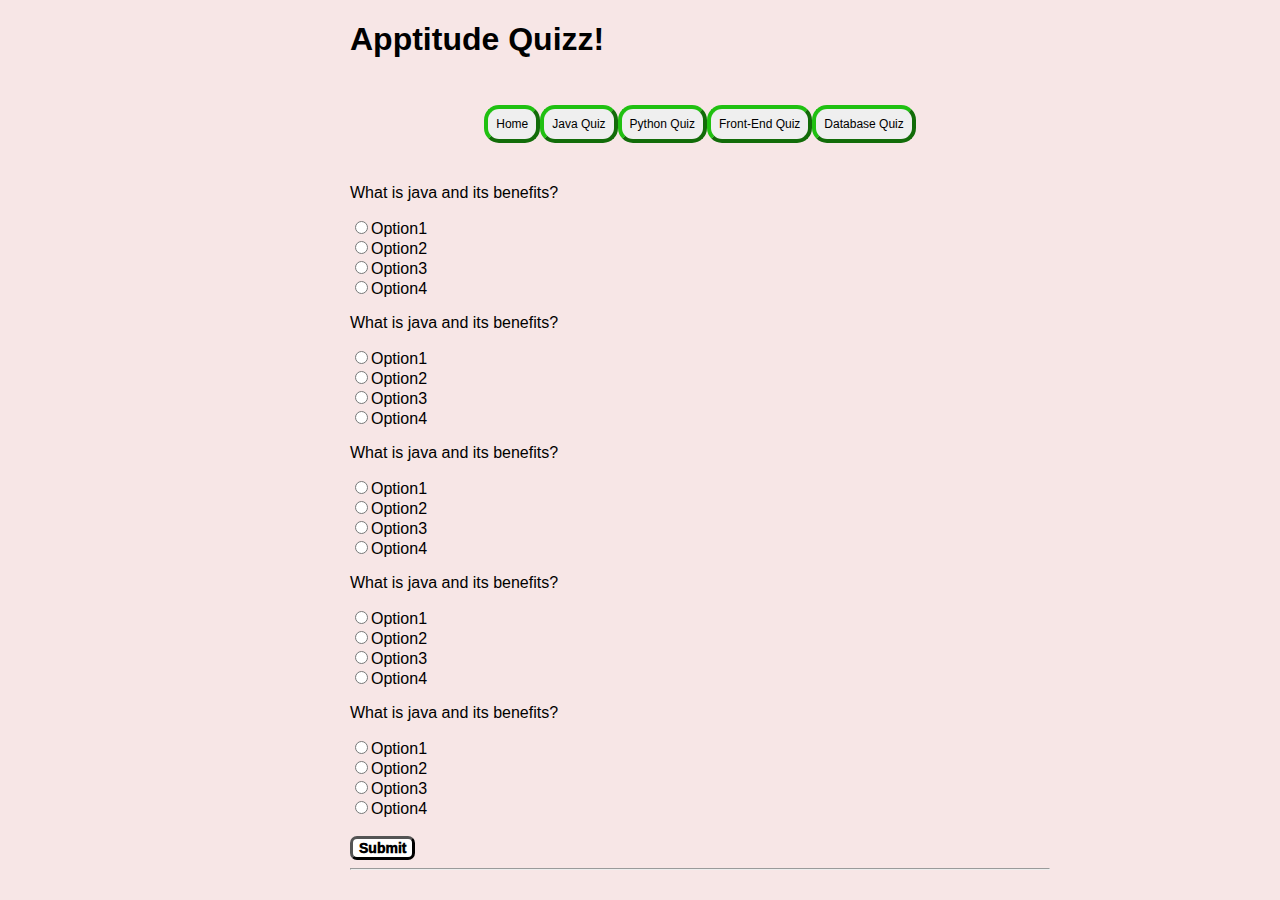
<file: Queez App/apptitude.html>
<!DOCTYPE html>
<html lang="en">
<head>
    <meta charset="UTF-8">
    <meta name="viewport" content="width=device-width, initial-scale=1.0">
    <title>Apptitude Quiz</title>
    <link rel="stylesheet" href="sytle.css">
</head>
<body>
    <div class="headerheading">
    <h1>Apptitude Quizz!</h1></div>
    
    <div id="tabs">
    <a href="home.html"><button id="btn">Home</button></a>
    <a href="java.html"><button id="btn">Java Quiz</button></a>
    <a href="python.html"><button id="btn">Python Quiz</button></a>
    <a href="frontend.html"><button id="btn">Front-End Quiz</button></a>
    <a href="database.html"><button id="btn">Database Quiz</button></a>
</div>

<div id="questions">
    
    
    <div id="queset">
    <p>What is java and its benefits?</p>
    <label for="option"></label>
    <input type="radio" name="option">Option1 <br>
    
    <label for="option"></label>
    <input type="radio" name="option">Option2 <br>
    
    <label for="option"></label>
    <input type="radio" name="option">Option3 <br>
    
    <label for="option"></label>
    <input type="radio" name="option">Option4 <br>

    <p>What is java and its benefits?</p>
    <label for="option1"></label>
    <input type="radio" name="option1">Option1 <br>
    
    <label for="option1"></label>
    <input type="radio" name="option1">Option2 <br>
    
    <label for="option1"></label>
    <input type="radio" name="option1">Option3 <br>
    
    <label for="option1"></label>
    <input type="radio" name="option1">Option4 <br>

    <p>What is java and its benefits?</p>
    <label for="option2"></label>
    <input type="radio" name="option2">Option1 <br>
    
    <label for="option2"></label>
    <input type="radio" name="option2">Option2 <br>
    
    <label for="option2"></label>
    <input type="radio" name="option2">Option3 <br>
    
    <label for="option2"></label>
    <input type="radio" name="option2">Option4 <br>

    <p>What is java and its benefits?</p>
    <label for="option3"></label>
    <input type="radio" name="option3">Option1 <br>
    
    <label for="option3"></label>
    <input type="radio" name="option3">Option2 <br>
    
    <label for="option3"></label>
    <input type="radio" name="option3">Option3 <br>
    
    <label for="option3"></label>
    <input type="radio" name="option3">Option4 <br>

    <p>What is java and its benefits?</p>
    <label for="option4"></label>
    <input type="radio" name="option4">Option1 <br>
    
    <label for="option4"></label>
    <input type="radio" name="option4">Option2 <br>
    
    <label for="option4"></label>
    <input type="radio" name="option4">Option3 <br>
    
    <label for="option4"></label>
    <input type="radio" name="option4">Option4 <br>
</div>
</div><br>

     <button type="submit" id="submitbtn">Submit</button>
    <hr>
</body>
</html>
</file>
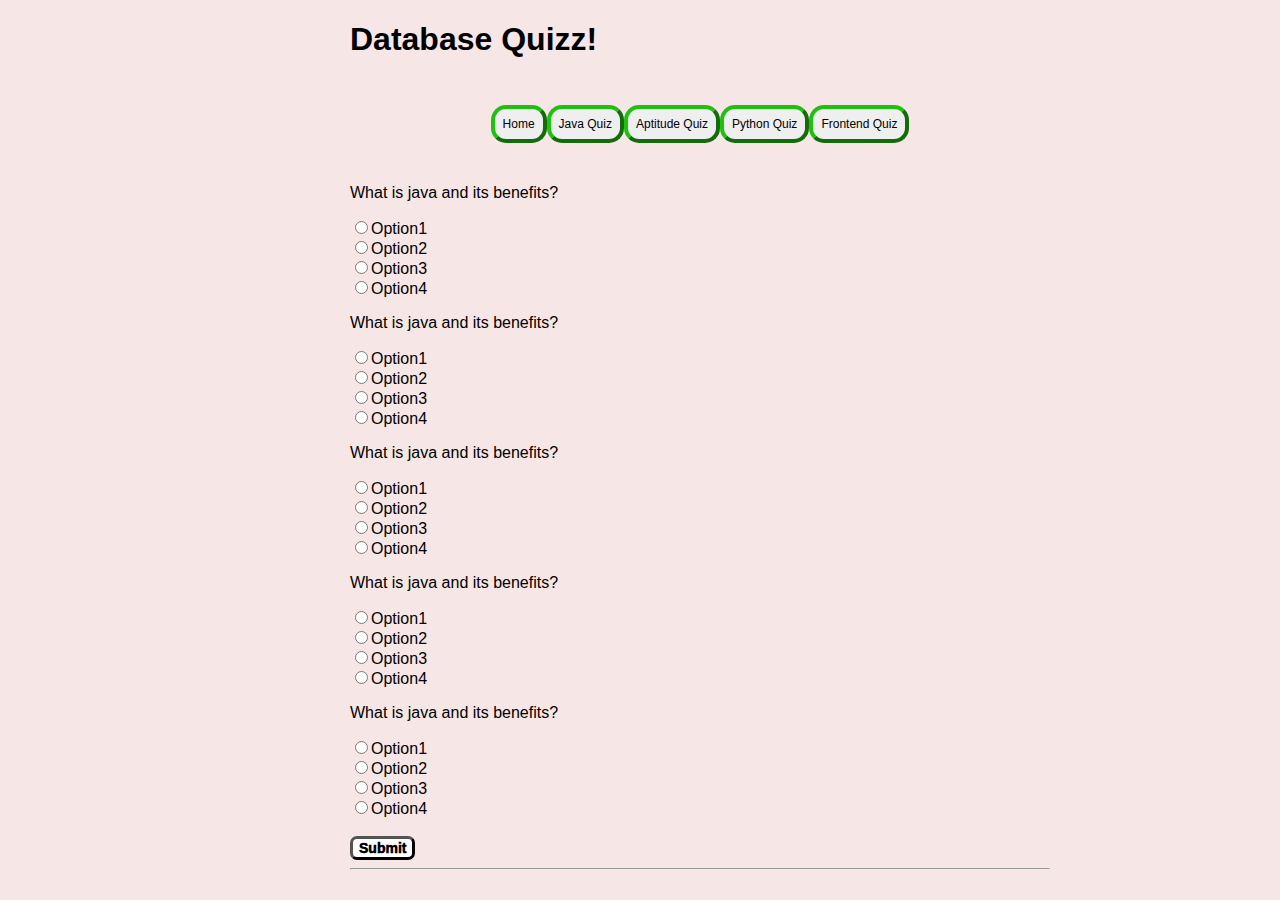
<file: Queez App/database.html>
<!DOCTYPE html>
<html lang="en">
<head>
    <meta charset="UTF-8">
    <meta name="viewport" content="width=device-width, initial-scale=1.0">
    <title>Database Quiz</title>
    <link rel="stylesheet" href="sytle.css">
</head>
<body>
    <div class="headerheading">
    <h1>Database Quizz!</h1></div>
    
    <div id="tabs">
    <a href="home.html"><button id="btn">Home</button></a>
    <a href="java.html"><button id="btn">Java Quiz</button></a>
    <a href="apptitude.html"><button id="btn">Aptitude Quiz</button></a>
    <a href="python.html"><button id="btn">Python Quiz</button></a>
    <a href="frontend.html"><button id="btn">Frontend Quiz</button></a>
</div>

<div id="questions">
    
    
    <div id="queset">
    <p>What is java and its benefits?</p>
    <label for="option"></label>
    <input type="radio" name="option">Option1 <br>
    
    <label for="option"></label>
    <input type="radio" name="option">Option2 <br>
    
    <label for="option"></label>
    <input type="radio" name="option">Option3 <br>
    
    <label for="option"></label>
    <input type="radio" name="option">Option4 <br>

    <p>What is java and its benefits?</p>
    <label for="option1"></label>
    <input type="radio" name="option1">Option1 <br>
    
    <label for="option1"></label>
    <input type="radio" name="option1">Option2 <br>
    
    <label for="option1"></label>
    <input type="radio" name="option1">Option3 <br>
    
    <label for="option1"></label>
    <input type="radio" name="option1">Option4 <br>

    <p>What is java and its benefits?</p>
    <label for="option2"></label>
    <input type="radio" name="option2">Option1 <br>
    
    <label for="option2"></label>
    <input type="radio" name="option2">Option2 <br>
    
    <label for="option2"></label>
    <input type="radio" name="option2">Option3 <br>
    
    <label for="option2"></label>
    <input type="radio" name="option2">Option4 <br>

    <p>What is java and its benefits?</p>
    <label for="option3"></label>
    <input type="radio" name="option3">Option1 <br>
    
    <label for="option3"></label>
    <input type="radio" name="option3">Option2 <br>
    
    <label for="option3"></label>
    <input type="radio" name="option3">Option3 <br>
    
    <label for="option3"></label>
    <input type="radio" name="option3">Option4 <br>

    <p>What is java and its benefits?</p>
    <label for="option4"></label>
    <input type="radio" name="option4">Option1 <br>
    
    <label for="option4"></label>
    <input type="radio" name="option4">Option2 <br>
    
    <label for="option4"></label>
    <input type="radio" name="option4">Option3 <br>
    
    <label for="option4"></label>
    <input type="radio" name="option4">Option4 <br>
</div>
</div><br>

     <button type="submit" id="submitbtn">Submit</button>
    <hr>
</body>
</html>
</file>
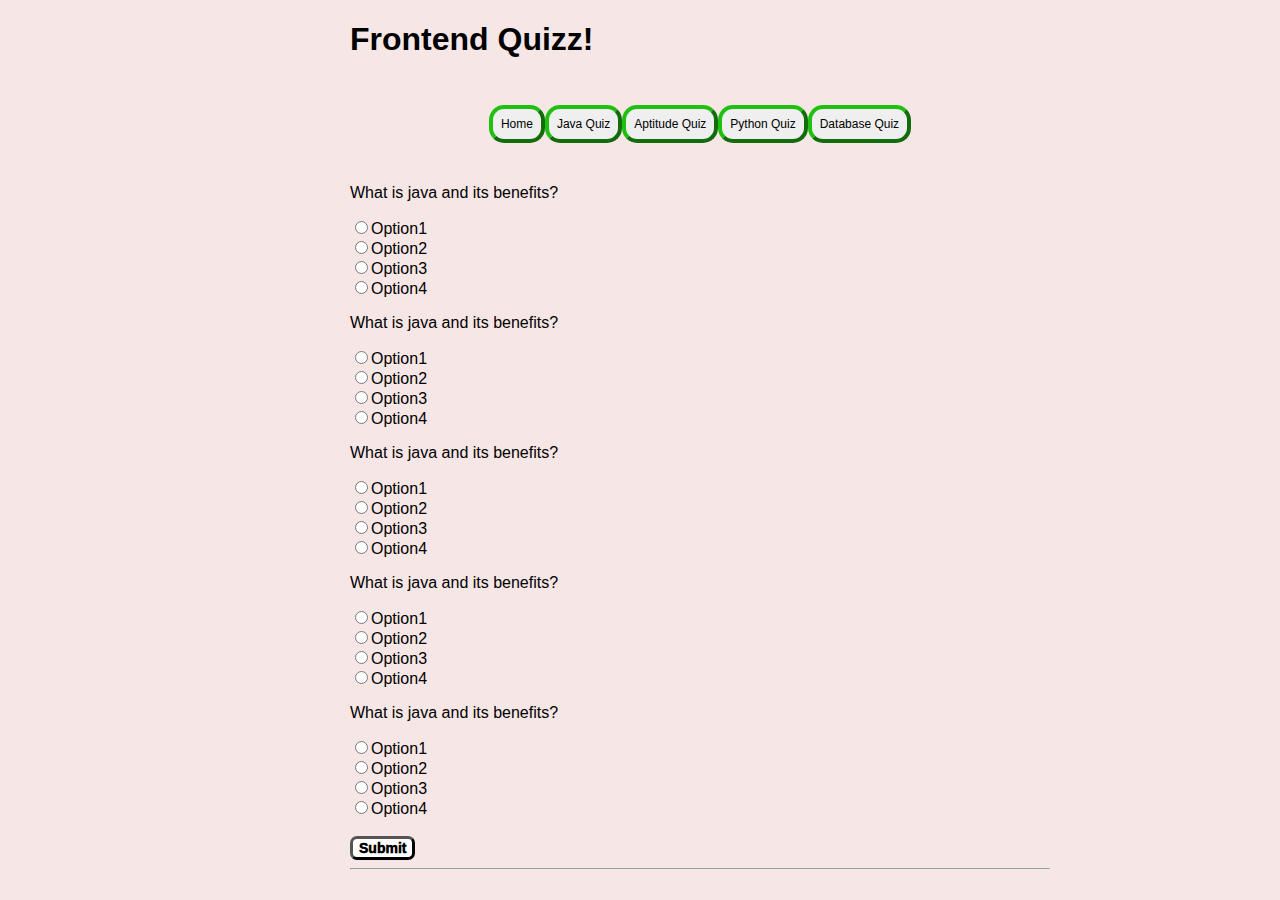
<file: Queez App/frontend.html>
<!DOCTYPE html>
<html lang="en">
<head>
    <meta charset="UTF-8">
    <meta name="viewport" content="width=device-width, initial-scale=1.0">
    <title>Frontend Quiz</title>
    <link rel="stylesheet" href="sytle.css">
</head>
<body>
    <div class="headerheading">
    <h1>Frontend Quizz!</h1></div>
    
    <div id="tabs">
    <a href="home.html"><button id="btn">Home</button></a>
    <a href="java.html"><button id="btn">Java Quiz</button></a>
    <a href="apptitude.html"><button id="btn">Aptitude Quiz</button></a>
    <a href="python.html"><button id="btn">Python Quiz</button></a>
    <a href="database.html"><button id="btn">Database Quiz</button></a>
</div>

<div id="questions">
    
    
    <div id="queset">
    <p>What is java and its benefits?</p>
    <label for="option"></label>
    <input type="radio" name="option">Option1 <br>
    
    <label for="option"></label>
    <input type="radio" name="option">Option2 <br>
    
    <label for="option"></label>
    <input type="radio" name="option">Option3 <br>
    
    <label for="option"></label>
    <input type="radio" name="option">Option4 <br>

    <p>What is java and its benefits?</p>
    <label for="option1"></label>
    <input type="radio" name="option1">Option1 <br>
    
    <label for="option1"></label>
    <input type="radio" name="option1">Option2 <br>
    
    <label for="option1"></label>
    <input type="radio" name="option1">Option3 <br>
    
    <label for="option1"></label>
    <input type="radio" name="option1">Option4 <br>

    <p>What is java and its benefits?</p>
    <label for="option2"></label>
    <input type="radio" name="option2">Option1 <br>
    
    <label for="option2"></label>
    <input type="radio" name="option2">Option2 <br>
    
    <label for="option2"></label>
    <input type="radio" name="option2">Option3 <br>
    
    <label for="option2"></label>
    <input type="radio" name="option2">Option4 <br>

    <p>What is java and its benefits?</p>
    <label for="option3"></label>
    <input type="radio" name="option3">Option1 <br>
    
    <label for="option3"></label>
    <input type="radio" name="option3">Option2 <br>
    
    <label for="option3"></label>
    <input type="radio" name="option3">Option3 <br>
    
    <label for="option3"></label>
    <input type="radio" name="option3">Option4 <br>

    <p>What is java and its benefits?</p>
    <label for="option4"></label>
    <input type="radio" name="option4">Option1 <br>
    
    <label for="option4"></label>
    <input type="radio" name="option4">Option2 <br>
    
    <label for="option4"></label>
    <input type="radio" name="option4">Option3 <br>
    
    <label for="option4"></label>
    <input type="radio" name="option4">Option4 <br>
</div>
</div><br>

     <button type="submit" id="submitbtn">Submit</button>
    <hr>
</body>
</html>
</file>
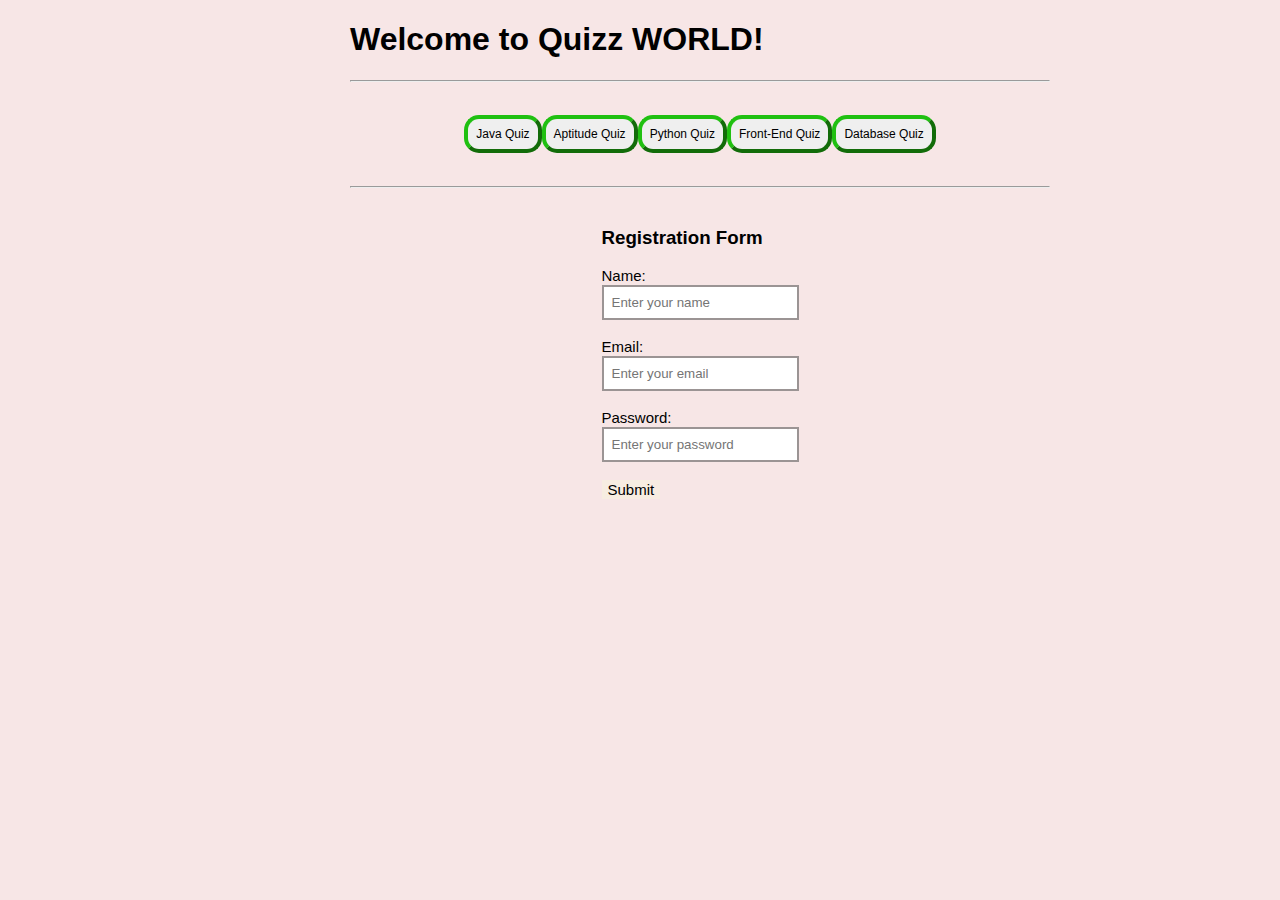
<file: Queez App/home.html>
<!DOCTYPE html>
<html lang="en">
<head>
    <meta charset="UTF-8">
    <meta name="viewport" content="width=device-width, initial-scale=1.0">
    <title>Quizz App</title>
    <link rel="stylesheet" href="sytle.css">
</head>
<body>
    <h1>Welcome to Quizz WORLD!</h1>
<hr>

    <div id="tabs">
    <a href="java.html"><button  id="btn">Java Quiz</button></a>
    <a href="apptitude.html"><button  id="btn">Aptitude Quiz</button></a>
    <a href="python.html"><button  id="btn">Python Quiz</button></a>
    <a href="frontend.html"><button  id="btn">Front-End Quiz</button></a>
    <a href="database.html"><button  id="btn">Database Quiz</button></a>
</div>
   <hr>

<div id="regform">

    <form action="">

   <h3>Registration Form</h3>

   <label for="name">Name:</label>
   <input type="text" id="name" name="name"
   placeholder="Enter your name"
   required>
   <br><br>
   
   <label for="email">Email:</label>
   <input type="email" id="email" name="email"
   placeholder="Enter your email"                     pattern="^[a-zA-z\d*,%+-]+@[a-zA-z\d,-]+\.[a-zA-Z]{2,}$"
   required>
   <br><br>

   <label for="password">Password:</label>
   <input type="password" id="password" name="password"
   placeholder="Enter your password" pattern="^(?=.*[A-Z])(?=.*[a-z])(?=.*\d)(?=.*[@!#$%&*?])[A-Za-z\d@%$!*?&$]{8,}$"
   title="Use secure pass wih Uppercase, lowercase, special symbol and numbers.."
   required>
<br><br>

   <button type="submit" id="regbtn">Submit</button>

</form>

</div>


</body>
</html>
</file>
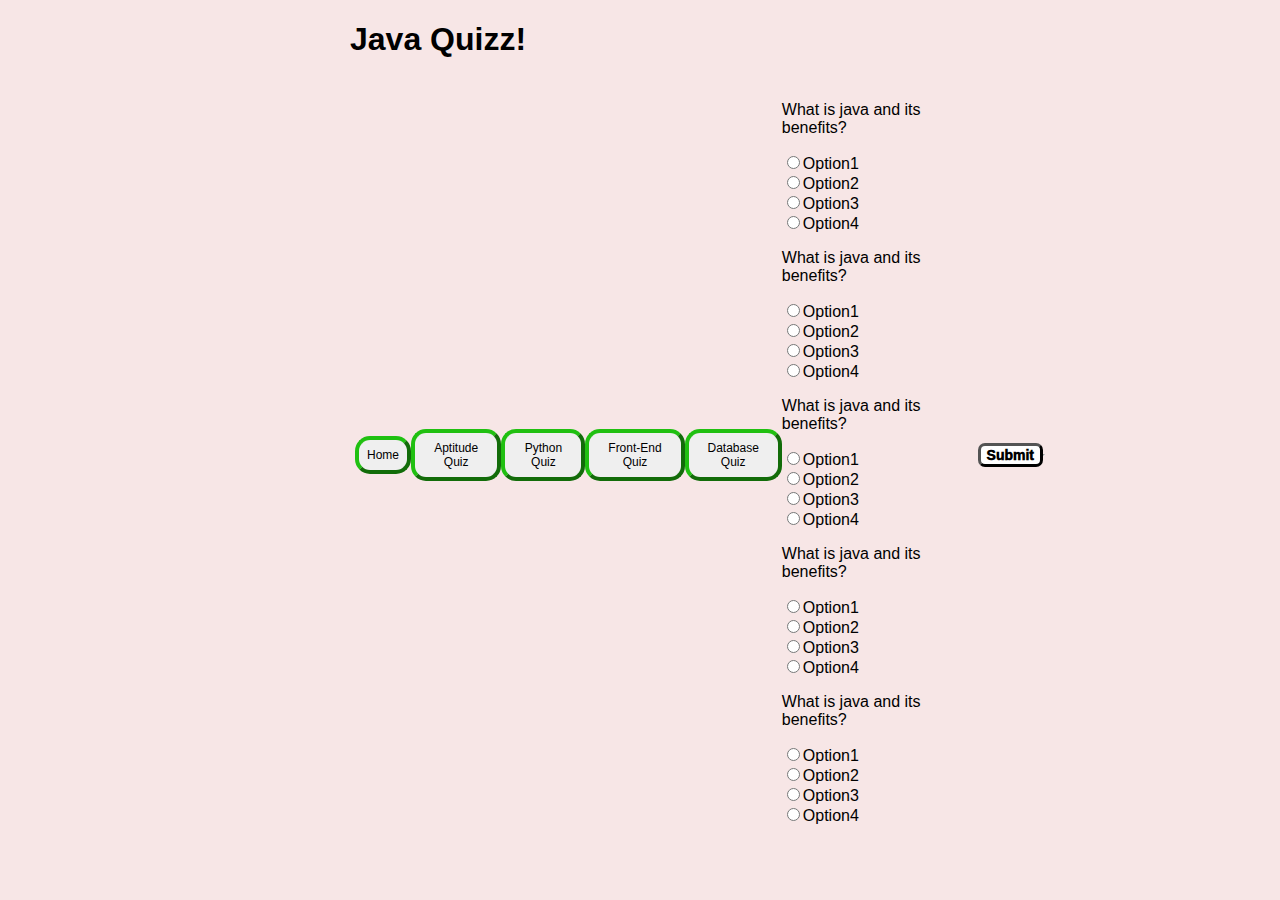
<file: Queez App/java.html>
<!DOCTYPE html>
<html lang="en">
<head>
    <meta charset="UTF-8">
    <meta name="viewport" content="width=device-width, initial-scale=1.0">
    <title>Java Quiz</title>
    <link rel="stylesheet" href="sytle.css">
</head>
<body>
   
    <h1>Java Quizz!</h1></div>
    
    <div id="tabs">
    <a href="home.html"><button id="btn">Home</button></a>
    <a href="apptitude.html"><button id="btn">Aptitude Quiz</button></a>
    <a href="python.html"><button id="btn">Python Quiz</button></a>
    <a href="frontend.html"><button id="btn">Front-End Quiz</button></a>
    <a href="database.html"><button id="btn">Database Quiz</button></a>

<div id="questions">
    
    
    <div id="queset">

    <p>What is java and its benefits?</p>
    <label for="option"></label>
    <input type="radio" name="option">Option1 <br>
    
    <label for="option"></label>
    <input type="radio" name="option">Option2 <br>
    
    <label for="option"></label>
    <input type="radio" name="option">Option3 <br>
    
    <label for="option"></label>
    <input type="radio" name="option">Option4 <br>

    <p>What is java and its benefits?</p>
    <label for="option1"></label>
    <input type="radio" name="option1">Option1 <br>
    
    <label for="option1"></label>
    <input type="radio" name="option1">Option2 <br>
    
    <label for="option1"></label>
    <input type="radio" name="option1">Option3 <br>
    
    <label for="option1"></label>
    <input type="radio" name="option1">Option4 <br>

    <p>What is java and its benefits?</p>
    <label for="option2"></label>
    <input type="radio" name="option2">Option1 <br>
    
    <label for="option2"></label>
    <input type="radio" name="option2">Option2 <br>
    
    <label for="option2"></label>
    <input type="radio" name="option2">Option3 <br>
    
    <label for="option2"></label>
    <input type="radio" name="option2">Option4 <br>

    <p>What is java and its benefits?</p>
    <label for="option3"></label>
    <input type="radio" name="option3">Option1 <br>
    
    <label for="option3"></label>
    <input type="radio" name="option3">Option2 <br>
    
    <label for="option3"></label>
    <input type="radio" name="option3">Option3 <br>
    
    <label for="option3"></label>
    <input type="radio" name="option3">Option4 <br>

    <p>What is java and its benefits?</p>
    <label for="option4"></label>
    <input type="radio" name="option4">Option1 <br>
    
    <label for="option4"></label>
    <input type="radio" name="option4">Option2 <br>
    
    <label for="option4"></label>
    <input type="radio" name="option4">Option3 <br>
    
    <label for="option4"></label>
    <input type="radio" name="option4">Option4 <br>
</div>
</div><br>

     <button type="submit" id="submitbtn">Submit</button>
    <hr>

</body>
</html>
</file>
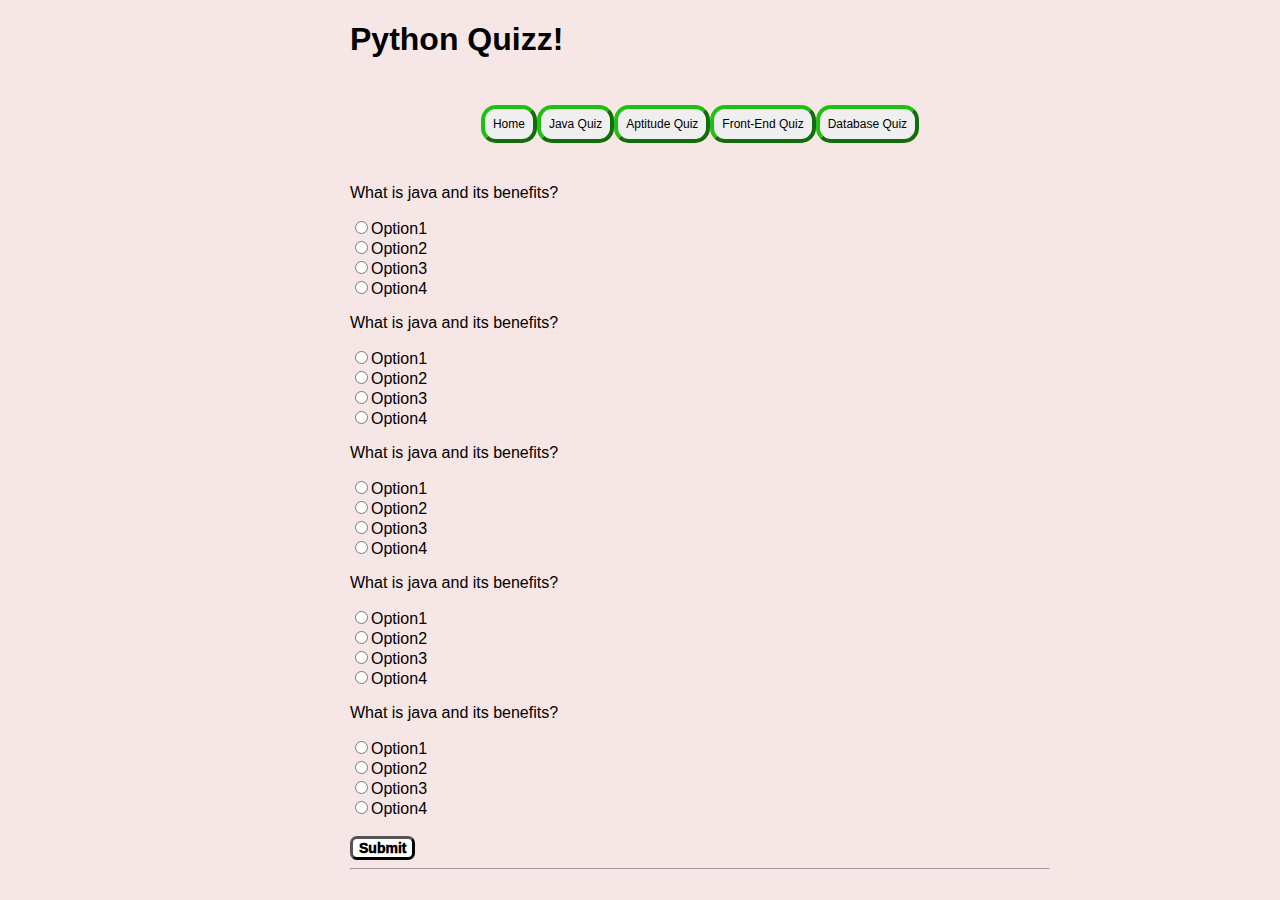
<file: Queez App/python.html>
<!DOCTYPE html>
<html lang="en">
<head>
    <meta charset="UTF-8">
    <meta name="viewport" content="width=device-width, initial-scale=1.0">
    <title>Python Quiz</title>
    <link rel="stylesheet" href="sytle.css">
</head>
<body>
    <div class="headerheading">
    <h1>Python Quizz!</h1></div>
    
    <div id="tabs">
    <a href="home.html"><button id="btn">Home</button></a>
    <a href="java.html"><button id="btn">Java Quiz</button></a>
    <a href="apptitude.html"><button id="btn">Aptitude Quiz</button></a>
    <a href="frontend.html"><button id="btn">Front-End Quiz</button></a>
    <a href="database.html"><button id="btn">Database Quiz</button></a>
</div>

<div id="questions">
    
    
    <div id="queset">
    <p>What is java and its benefits?</p>
    <label for="option"></label>
    <input type="radio" name="option">Option1 <br>
    
    <label for="option"></label>
    <input type="radio" name="option">Option2 <br>
    
    <label for="option"></label>
    <input type="radio" name="option">Option3 <br>
    
    <label for="option"></label>
    <input type="radio" name="option">Option4 <br>

    <p>What is java and its benefits?</p>
    <label for="option1"></label>
    <input type="radio" name="option1">Option1 <br>
    
    <label for="option1"></label>
    <input type="radio" name="option1">Option2 <br>
    
    <label for="option1"></label>
    <input type="radio" name="option1">Option3 <br>
    
    <label for="option1"></label>
    <input type="radio" name="option1">Option4 <br>

    <p>What is java and its benefits?</p>
    <label for="option2"></label>
    <input type="radio" name="option2">Option1 <br>
    
    <label for="option2"></label>
    <input type="radio" name="option2">Option2 <br>
    
    <label for="option2"></label>
    <input type="radio" name="option2">Option3 <br>
    
    <label for="option2"></label>
    <input type="radio" name="option2">Option4 <br>

    <p>What is java and its benefits?</p>
    <label for="option3"></label>
    <input type="radio" name="option3">Option1 <br>
    
    <label for="option3"></label>
    <input type="radio" name="option3">Option2 <br>
    
    <label for="option3"></label>
    <input type="radio" name="option3">Option3 <br>
    
    <label for="option3"></label>
    <input type="radio" name="option3">Option4 <br>

    <p>What is java and its benefits?</p>
    <label for="option4"></label>
    <input type="radio" name="option4">Option1 <br>
    
    <label for="option4"></label>
    <input type="radio" name="option4">Option2 <br>
    
    <label for="option4"></label>
    <input type="radio" name="option4">Option3 <br>
    
    <label for="option4"></label>
    <input type="radio" name="option4">Option4 <br>
</div>
</div><br>

     <button type="submit" id="submitbtn">Submit</button>
    <hr>
</body>
</html>
</file>
<file: Queez App/sytle.css>
body {
    display: block;
    width: 700px;
    margin-left: 350px;
    background-color: rgb(247, 230, 230);
    font-family: Arial, Helvetica, sans-serif;
}
.container {
    border-radius: 15px;
    background-color: rgb(212, 126, 126);
}
.outerheader {
 padding: 2px;
   
}
.header h1{
    font-size: 22px;
    background-color:  rgb(49, 204, 231);
    color: whitesmoke;
    text-align: center;
    padding: 2px;
    margin: 20px 80px;
    border-radius: 20px;
}
#tabs {
    margin:5px auto;
   padding: 5px;
    display: flex;
    justify-content: center;
    align-items: center;
}

#btn:hover {
    background-color: rgb(60, 67, 70);
    color: white;
    text-decoration: underline;
}
#btn:active {
    outline: none;
    border-color: rgb(68, 144, 243);
}
#btn {
    padding: 8px 8px;
    font-size: 12px;
    border-width: 4px;
    border-color:  rgb(32, 192, 17);
    border-radius: 15px;
    cursor: pointer;
    margin: 20px auto;
}

#submitbtn {
    background-color: white;
    color: black;
    border-radius:7px;
    font-size: 14px;
    font-weight: 1000;
    border-width: 3px;
    cursor: pointer;
}

#submitbtn:hover {
    background-color: rgb(10, 10, 10);
    color: rgb(250, 244, 244);
}
#submitbtn:focus {
    outline: none;
    border-color: rgb(192, 194, 228);
}

#regform {
    display: flex;
    margin: 20px auto;
    justify-content: center;
    width: 50px;
}
label {
    font-size: 15px;
}
input {
    padding: 8px;
    border: 2px solid rgb(155, 148, 148);
}
input:focus {
    background-color: lightgreen;
}
#regbtn {
    background-color: rgb(247, 237, 225);
    font-size: 15px;
    cursor: pointer;
    border: none;
    align-items: center;
}
#regbtn:focus {
    background-color: rgb(77, 155, 155);
    color: rgb(7, 7, 7);
}
#regbtn:hover {
    background-color: rgb(53, 56, 56);
    color: white;
}


/* java html */
.queset {
    margin: 20px;
    text-align: center;
}
</file>
